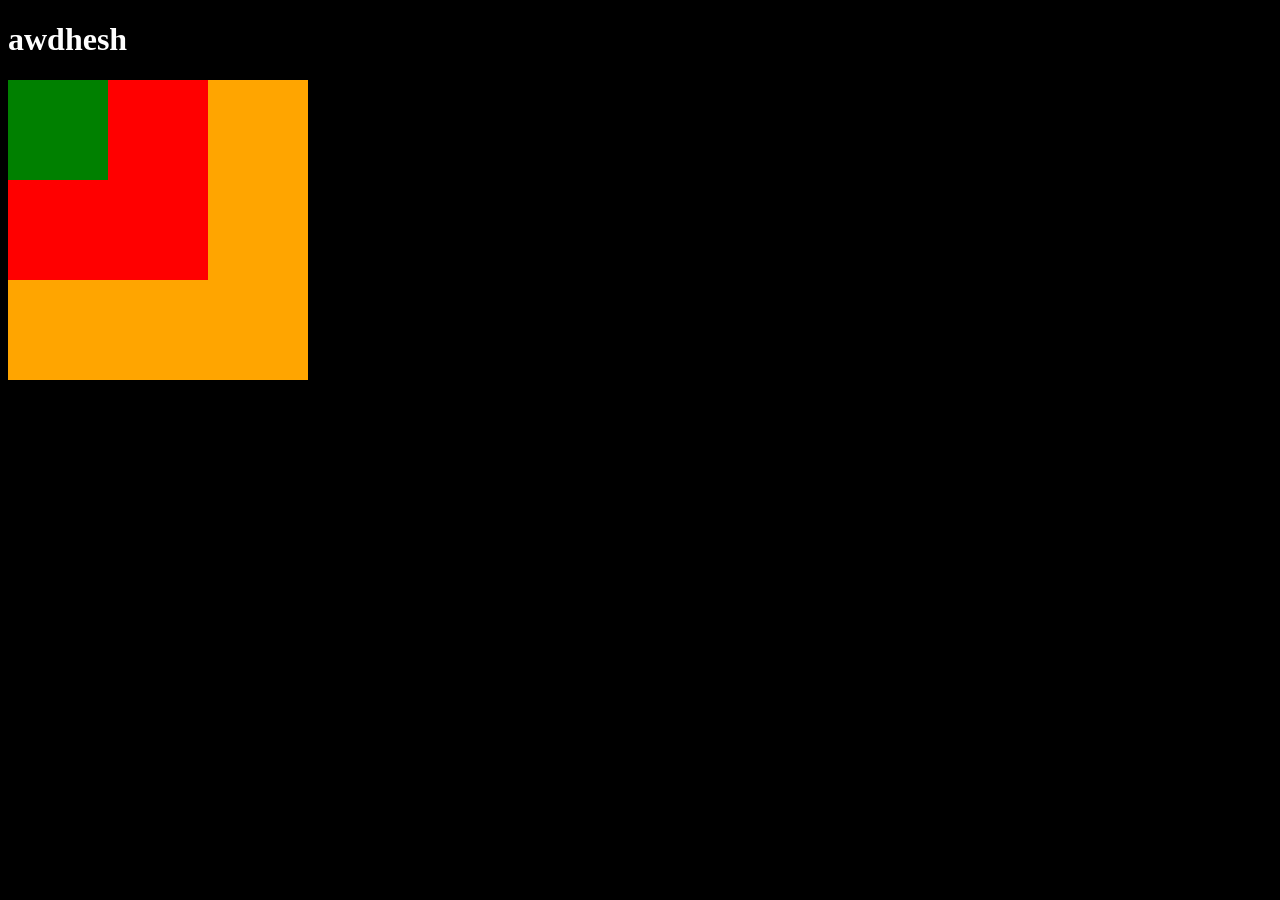
<file: index.htm>
<!DOCTYPE html>
<html lang="en">
<head>
    <meta charset="UTF-8">
    <meta name="viewport" content="width=device-width, initial-scale=1.0">
    <title>Document</title>
</head>
<body style="background-color: black; color: white;">
    <h1 id="ab" >awdhesh</h1>
    <!-- <h1 id="first" onclick="handleClick()"> hello coder army</h1> -->
    <!-- <h1 id="first">hello coder army</h1> -->
    <!--  <div id="parent">
        <div id="child1" class="child" style="height: 150px; width: 150px; background-color: beige;"> beige</div>
        <div id="child2" class="child" style="height: 150px; width: 150px; background-color: red
        (220, 245, 227);"> beige</div>
        <div id="child3" class="child" style="height: 150px; width: 150px; background-color: black
    (245, 231, 220);"> beige</div>
        <div id="child4" class="child" style="height: 150px; width: 150px; background-color: rgb(224, 220, 245);"> beige</div>
        <div id="child15" class="child" style="height: 150px; width: 150px; background-color: rgba(245, 220, 223,53);"> beige</div>
     </div> -->

     <div id="grandparent" style="height: 300px; width: 300px; background-color: orange; justify-content: center; align-items: center;">
        <div id="parent" style="height: 200px; width: 200px; background-color: red; justify-content: center; align-items: center;">
            <div id="child" style="height: 100px; width: 100px; background-color:green; justify-content: center; align-items: center;"></div>
        </div>
     </div>

    <script src="script.js"></script>
</body>
</html>
</file>
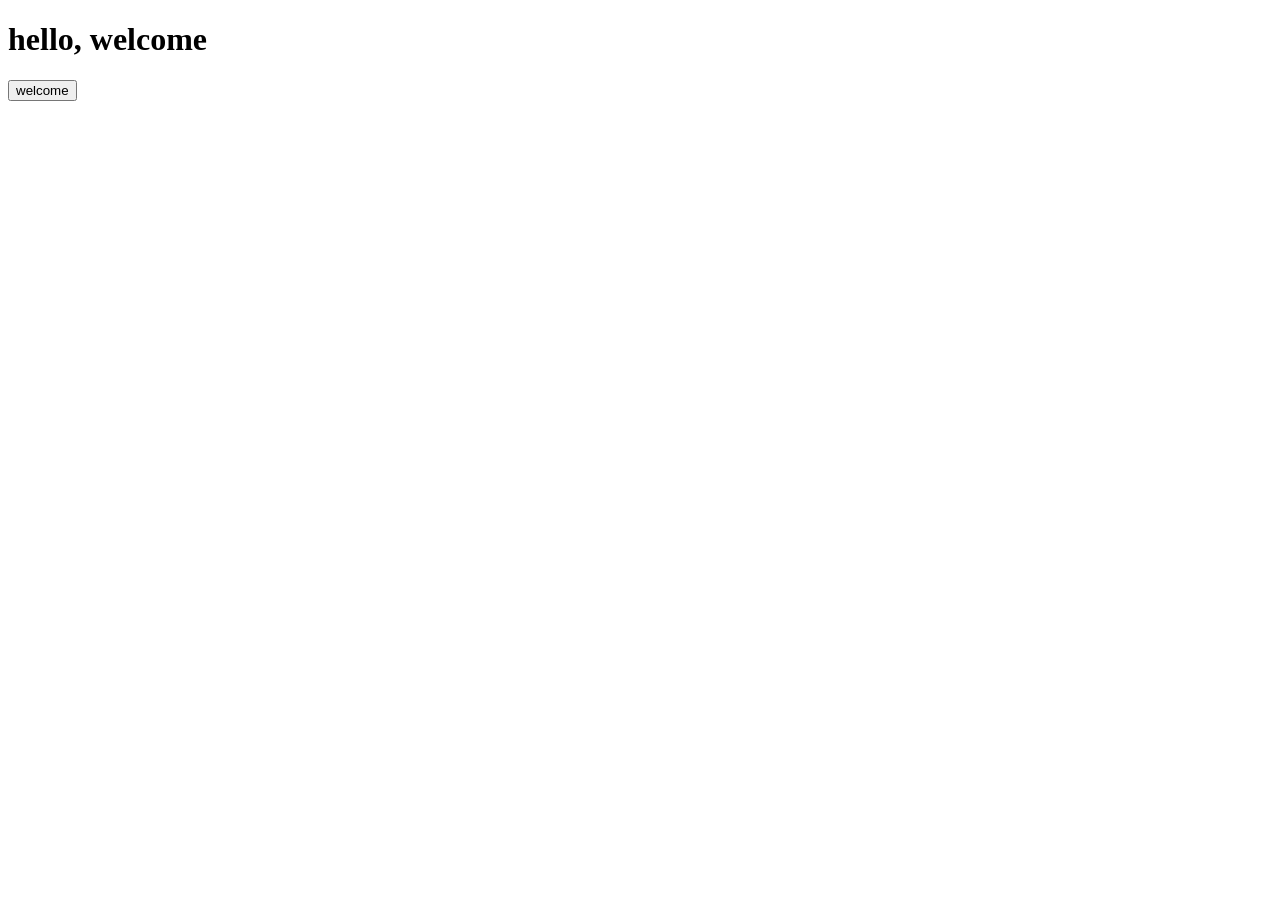
<file: 01_basics/index.htm>
<!DOCTYPE html>
<html lang="en">
<head>
    <meta charset="UTF-8">
    <meta name="viewport" content="width=device-width, initial-scale=1.0">
    <title>phla phla</title>
    <style>
        body{
            background-color: #fff;
        }
    </style>
</head>
<body>
    <h1>hello, welcome</h1>
    <button onclick="alert('welcome,asero')">welcome</button>
    <script >
        
        console.log("i am an internel js file")
        
    </script>
        </body>
</html>
</file>
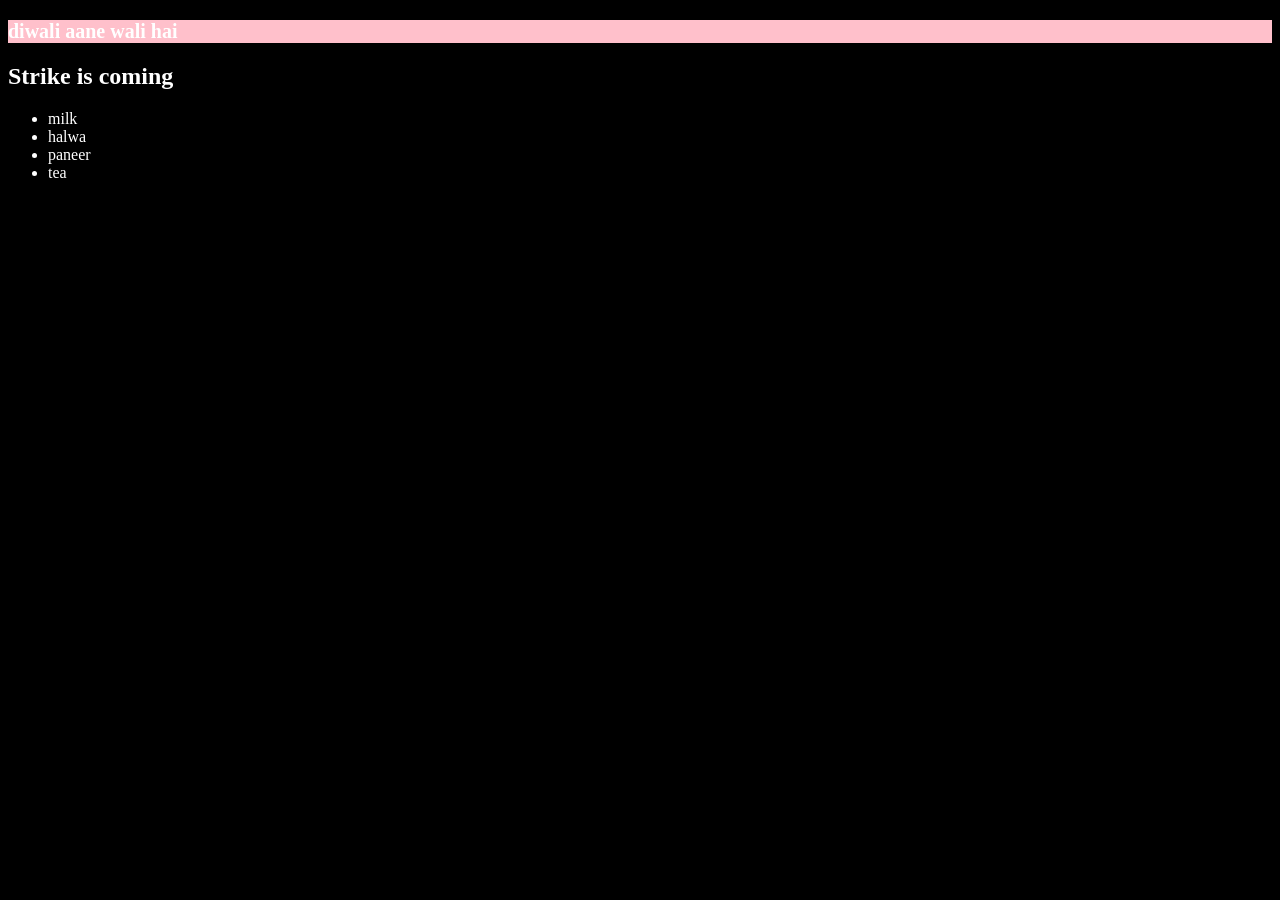
<file: index2.html>
<!DOCTYPE html>
<html lang="en">
<head>
    <meta charset="UTF-8">
    <meta name="viewport" content="width=device-width, initial-scale=1.0">
    <title>Document</title>
</head>
<body style="background-color:black; color: white;">
    <h1 id = "first">Hello coder</h1>
    <!-- <h2 id="second"></h2>
    <h3 id =  "third"></h3> -->
     <ul id="listing"></ul>
    
    <script src="/script2.js"></script>
</body>
</html>
</file>
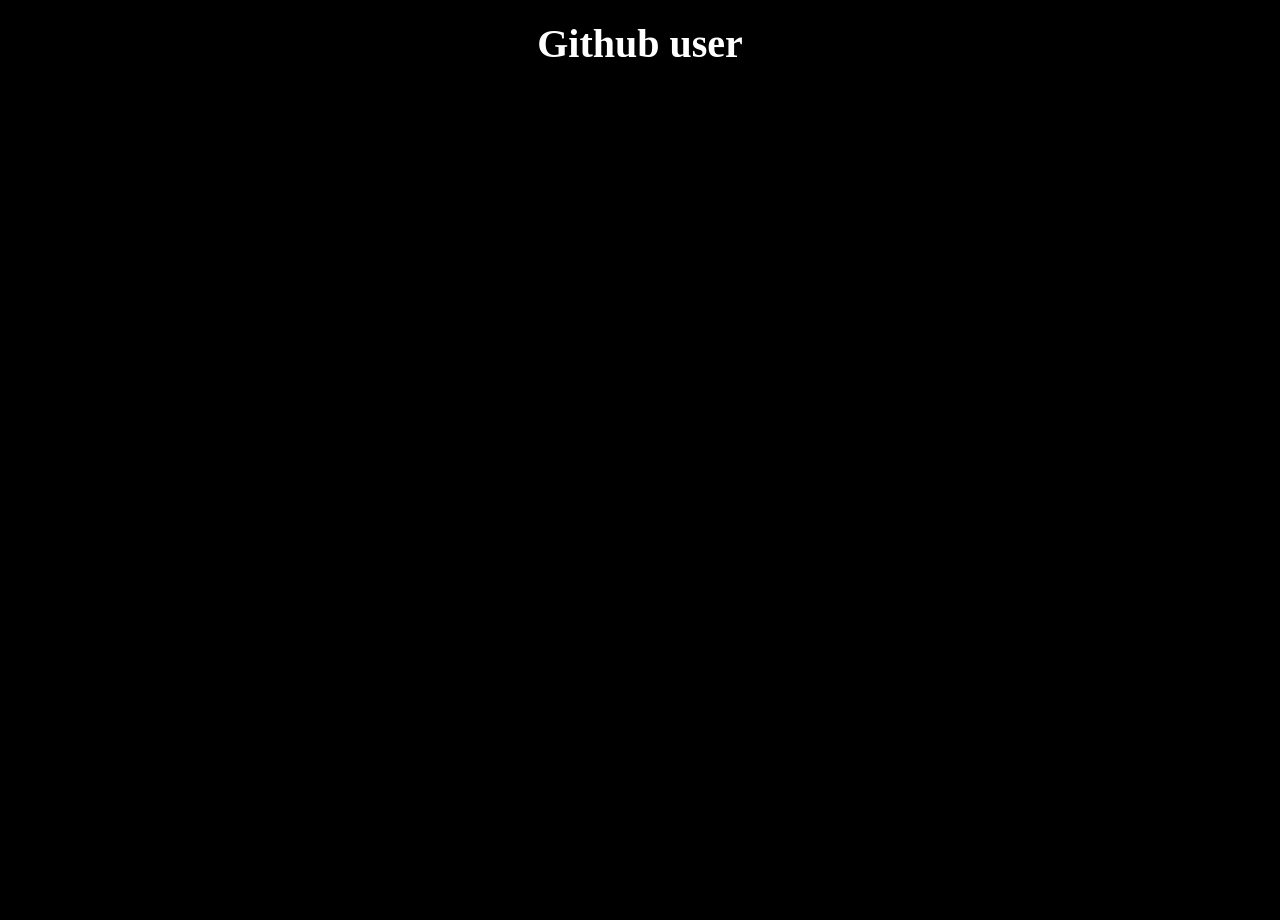
<file: GithubProject/async.html>
<!DOCTYPE html>
<html lang="en">
<head>
    <meta charset="UTF-8">
    <meta name="viewport" content="width=device-width, initial-scale=1.0">
    <title>Document</title>
    <link rel="stylesheet" href="async.css">
</head>
<body>
    <h1>Github user</h1>
    <div id="first"></div>
</body>
<script src="asyn.js"></script>
</html>
</file>
<file: GithubProject/async.css>
*{
    box-sizing: border-box;
    padding: px;
    margin: auto;
}
body{
    height: 100vh;
    background-color: black;
    color: white;
}
h1{
    font-size: 40px;
    margin-top: 20px;
    margin-bottom: 20px;
    text-align: center;
}
#first{
    display: flex;
    justify-content: center;
    width: 80%;
    margin: auto;
    gap: 30px;
    flex-wrap: wrap;
}

.user{
    width: 200px;
    text-align: center;
    padding: 10px;
    border: 2px solid white;
    border-radius: 5px;
    transition: transform 1s ease;

}
.user:hover{
    transform: scale(1.2);
}

img{
    width: 100%;
    height: 200px;
    object-fit: cover;
}

h2{
    font-size: 20px;
    margin-top: 10px;
    margin-bottom: 10px;

}

a{
    text-decoration:  none;
    color: orange;
    margin-bottom: 10px;
}
</file>
